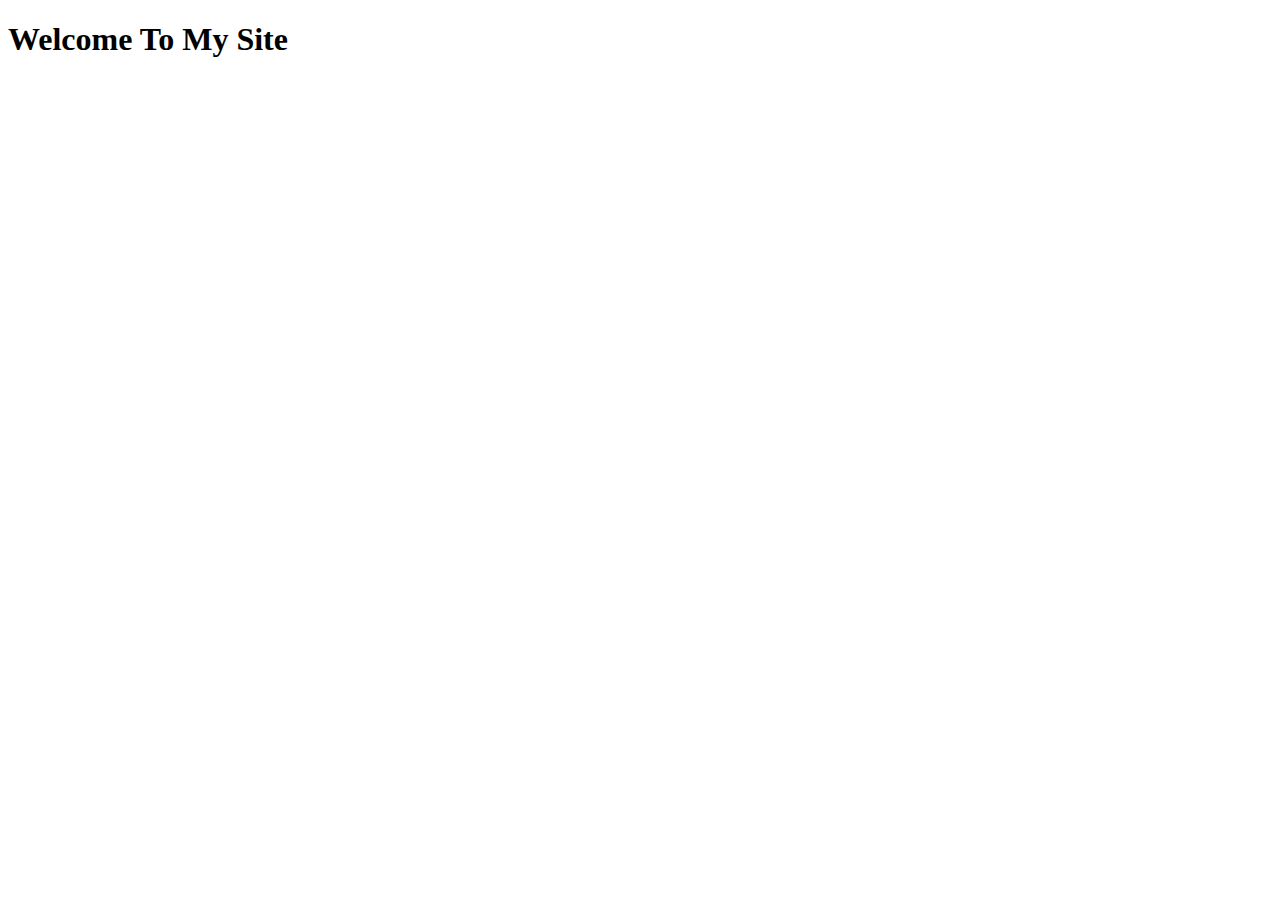
<file: templates/index.html>
<!DOCTYPE html>
<html lang="en">
<head>
    <meta charset="UTF-8">
    <meta http-equiv="X-UA-Compatible" content="IE=edge">
    <meta name="viewport" content="width=device-width, initial-scale=1.0">
    <title>Index Page</title>
</head>
<body>
    <h1>Welcome To My Site</h1>
</body>
</html>
</file>
